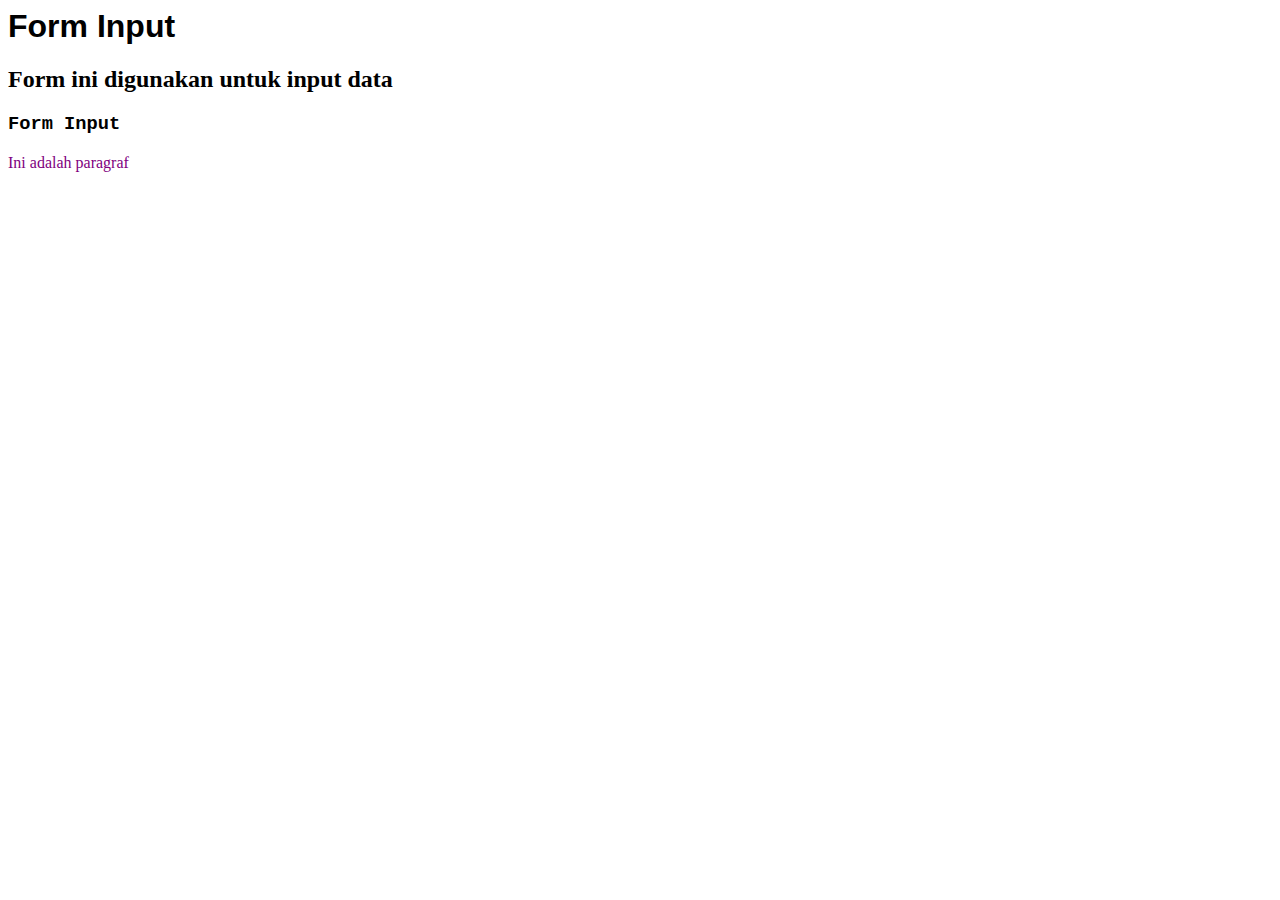
<file: Latihan2/index.html>
<html>
<head>
    <title>Latihan 2</title>
    <link rel="stylesheet" type="text/css" href="stylesheet2.css">
</head>
<body>
    <h1>Form Input</h1>
    <h2>Form ini digunakan untuk input data</h2>
    <h3>Form Input</h3>
    <p> Ini adalah paragraf</p>

    
</body>
</html>
</file>
<file: Latihan2/stylesheet2.css>
h1 {
    font-family: Verdana, sans-serif;
}

h3 {
    font-family: 'Courier New', Courier, monospace, sans-serif;
}

p {
    color: purple;
}

/* ini adalah komentars */
</file>
